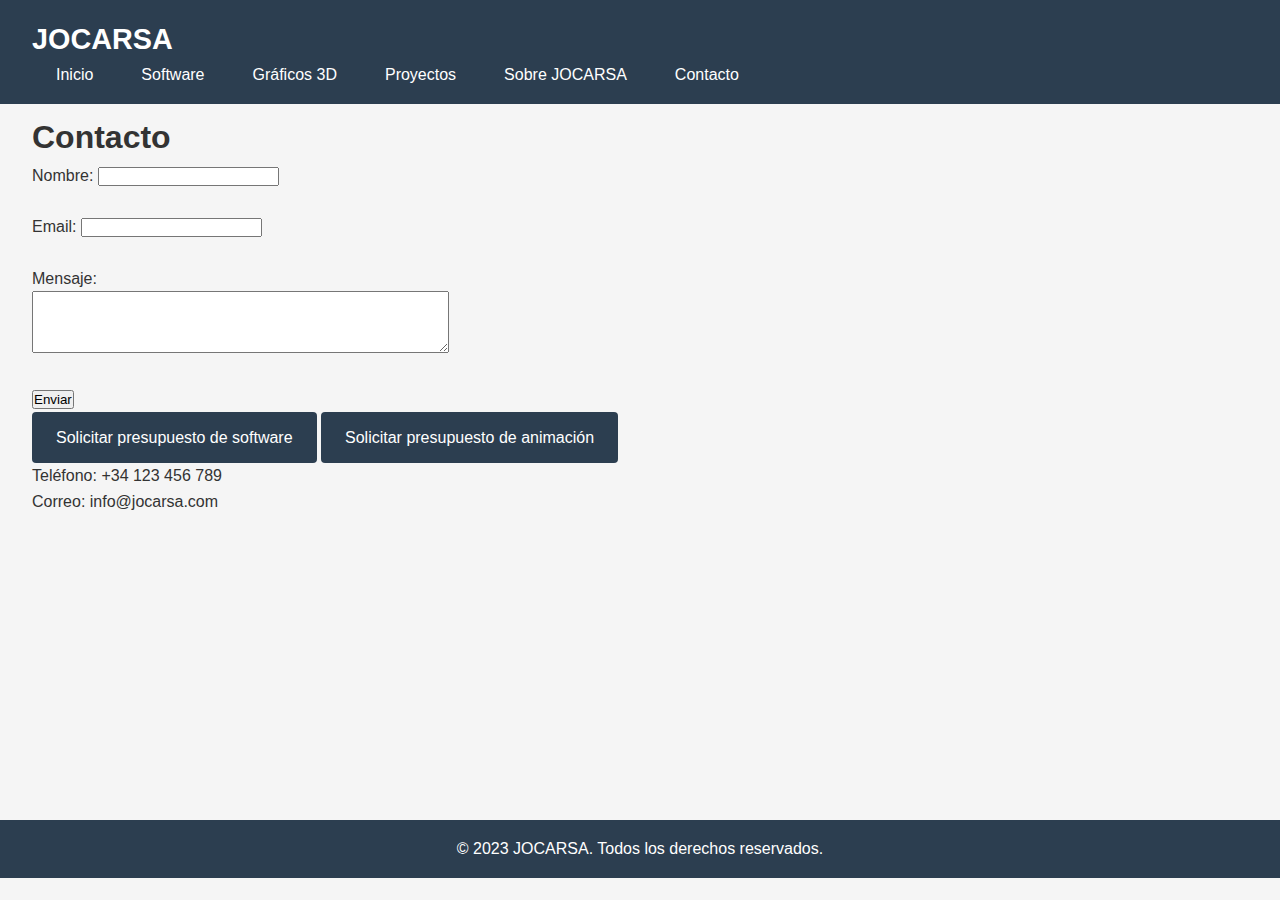
<file: contacto.html>
<!DOCTYPE html>
<html lang="es">
<head>
    <meta charset="UTF-8">
    <meta name="viewport" content="width=device-width, initial-scale=1">
    <title>JOCARSA - Contacto</title>
    <link rel="stylesheet" href="styles.css">
</head>
<body>
    <header>
        <div class="container nav-container">
            <div class="logo">JOCARSA</div>
            <nav>
                <ul>
                    <li><a href="index.html">Inicio</a></li>
                    <li><a href="software.html">Software</a></li>
                    <li><a href="graficos_3d.html">Gráficos 3D</a></li>
                    <li><a href="proyectos.html">Proyectos</a></li>
                    <li><a href="sobre_jocarsa.html">Sobre JOCARSA</a></li>
                    <li><a href="contacto.html">Contacto</a></li>
                </ul>
            </nav>
        </div>
    </header>
    <main>
        <h1>Contacto</h1>
        <form>
            <label for="nombre">Nombre:</label>
            <input type="text" id="nombre" name="nombre" required><br><br>
            <label for="email">Email:</label>
            <input type="email" id="email" name="email" required><br><br>
            <label for="mensaje">Mensaje:</label><br>
            <textarea id="mensaje" name="mensaje" rows="4" cols="50" required></textarea><br><br>
            <input type="submit" value="Enviar">
        </form>
        <div class="buttons">
            <a href="#" class="btn">Solicitar presupuesto de software</a>
            <a href="#" class="btn">Solicitar presupuesto de animación</a>
        </div>
        <p>Teléfono: +34 123 456 789</p>
        <p>Correo: info@jocarsa.com</p>
    </main>
    <footer>
        <p>&copy; 2023 JOCARSA. Todos los derechos reservados.</p>
    </footer>
</body>
</html>
</file>
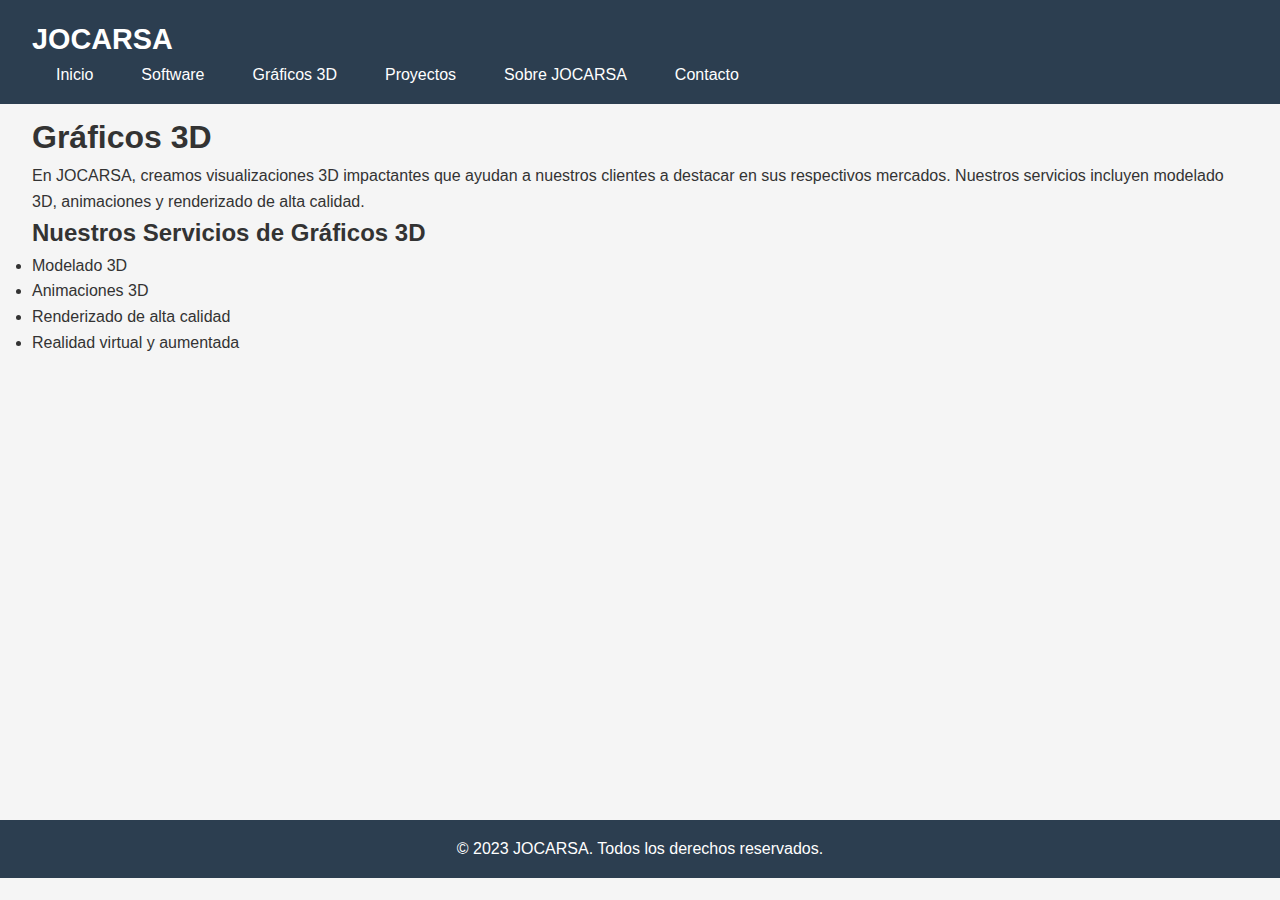
<file: graficos_3d.html>
<!DOCTYPE html>
<html lang="es">
<head>
    <meta charset="UTF-8">
    <meta name="viewport" content="width=device-width, initial-scale=1">
    <title>JOCARSA - Gráficos 3D</title>
    <link rel="stylesheet" href="styles.css">
</head>
<body>
    <header>
        <div class="container nav-container">
            <div class="logo">JOCARSA</div>
            <nav>
                <ul>
                    <li><a href="index.html">Inicio</a></li>
                    <li><a href="software.html">Software</a></li>
                    <li><a href="graficos_3d.html">Gráficos 3D</a></li>
                    <li><a href="proyectos.html">Proyectos</a></li>
                    <li><a href="sobre_jocarsa.html">Sobre JOCARSA</a></li>
                    <li><a href="contacto.html">Contacto</a></li>
                </ul>
            </nav>
        </div>
    </header>
    <main>
        <h1>Gráficos 3D</h1>
        <p>En JOCARSA, creamos visualizaciones 3D impactantes que ayudan a nuestros clientes a destacar en sus respectivos mercados. Nuestros servicios incluyen modelado 3D, animaciones y renderizado de alta calidad.</p>
        <section>
            <h2>Nuestros Servicios de Gráficos 3D</h2>
            <ul>
                <li>Modelado 3D</li>
                <li>Animaciones 3D</li>
                <li>Renderizado de alta calidad</li>
                <li>Realidad virtual y aumentada</li>
            </ul>
        </section>
    </main>
    <footer>
        <p>&copy; 2023 JOCARSA. Todos los derechos reservados.</p>
    </footer>
</body>
</html>
</file>
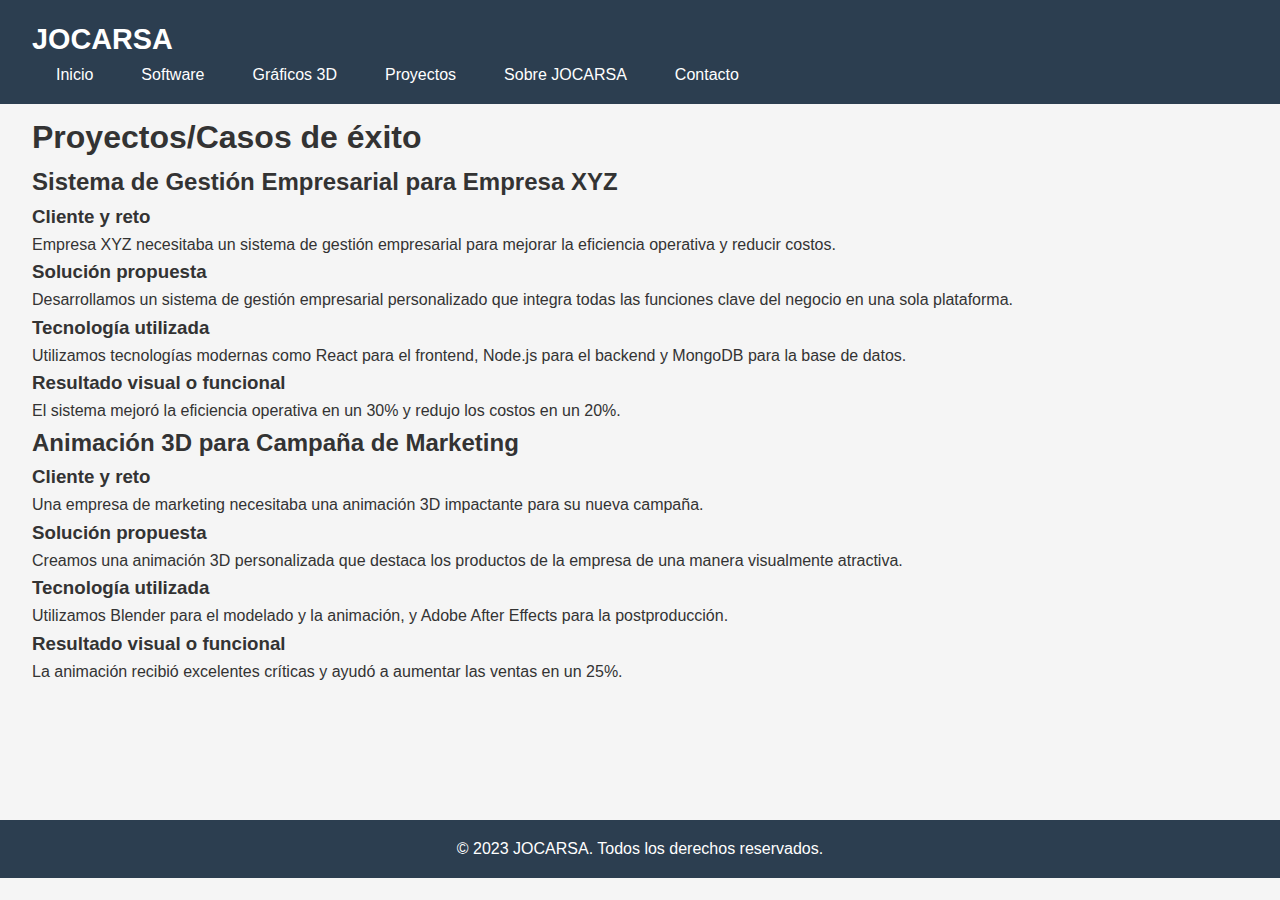
<file: proyectos.html>
<!DOCTYPE html>
<html lang="es">
<head>
    <meta charset="UTF-8">
    <meta name="viewport" content="width=device-width, initial-scale=1">
    <title>JOCARSA - Proyectos</title>
    <link rel="stylesheet" href="styles.css">
</head>
<body>
    <header>
        <div class="container nav-container">
            <div class="logo">JOCARSA</div>
            <nav>
                <ul>
                    <li><a href="index.html">Inicio</a></li>
                    <li><a href="software.html">Software</a></li>
                    <li><a href="graficos_3d.html">Gráficos 3D</a></li>
                    <li><a href="proyectos.html">Proyectos</a></li>
                    <li><a href="sobre_jocarsa.html">Sobre JOCARSA</a></li>
                    <li><a href="contacto.html">Contacto</a></li>
                </ul>
            </nav>
        </div>
    </header>
    <main>
        <h1>Proyectos/Casos de éxito</h1>
        <section>
            <h2>Sistema de Gestión Empresarial para Empresa XYZ</h2>
            <div>
                <h3>Cliente y reto</h3>
                <p>Empresa XYZ necesitaba un sistema de gestión empresarial para mejorar la eficiencia operativa y reducir costos.</p>
            </div>
            <div>
                <h3>Solución propuesta</h3>
                <p>Desarrollamos un sistema de gestión empresarial personalizado que integra todas las funciones clave del negocio en una sola plataforma.</p>
            </div>
            <div>
                <h3>Tecnología utilizada</h3>
                <p>Utilizamos tecnologías modernas como React para el frontend, Node.js para el backend y MongoDB para la base de datos.</p>
            </div>
            <div>
                <h3>Resultado visual o funcional</h3>
                <p>El sistema mejoró la eficiencia operativa en un 30% y redujo los costos en un 20%.</p>
            </div>
        </section>
        <section>
            <h2>Animación 3D para Campaña de Marketing</h2>
            <div>
                <h3>Cliente y reto</h3>
                <p>Una empresa de marketing necesitaba una animación 3D impactante para su nueva campaña.</p>
            </div>
            <div>
                <h3>Solución propuesta</h3>
                <p>Creamos una animación 3D personalizada que destaca los productos de la empresa de una manera visualmente atractiva.</p>
            </div>
            <div>
                <h3>Tecnología utilizada</h3>
                <p>Utilizamos Blender para el modelado y la animación, y Adobe After Effects para la postproducción.</p>
            </div>
            <div>
                <h3>Resultado visual o funcional</h3>
                <p>La animación recibió excelentes críticas y ayudó a aumentar las ventas en un 25%.</p>
            </div>
        </section>
    </main>
    <footer>
        <p>&copy; 2023 JOCARSA. Todos los derechos reservados.</p>
    </footer>
</body>
</html>
</file>
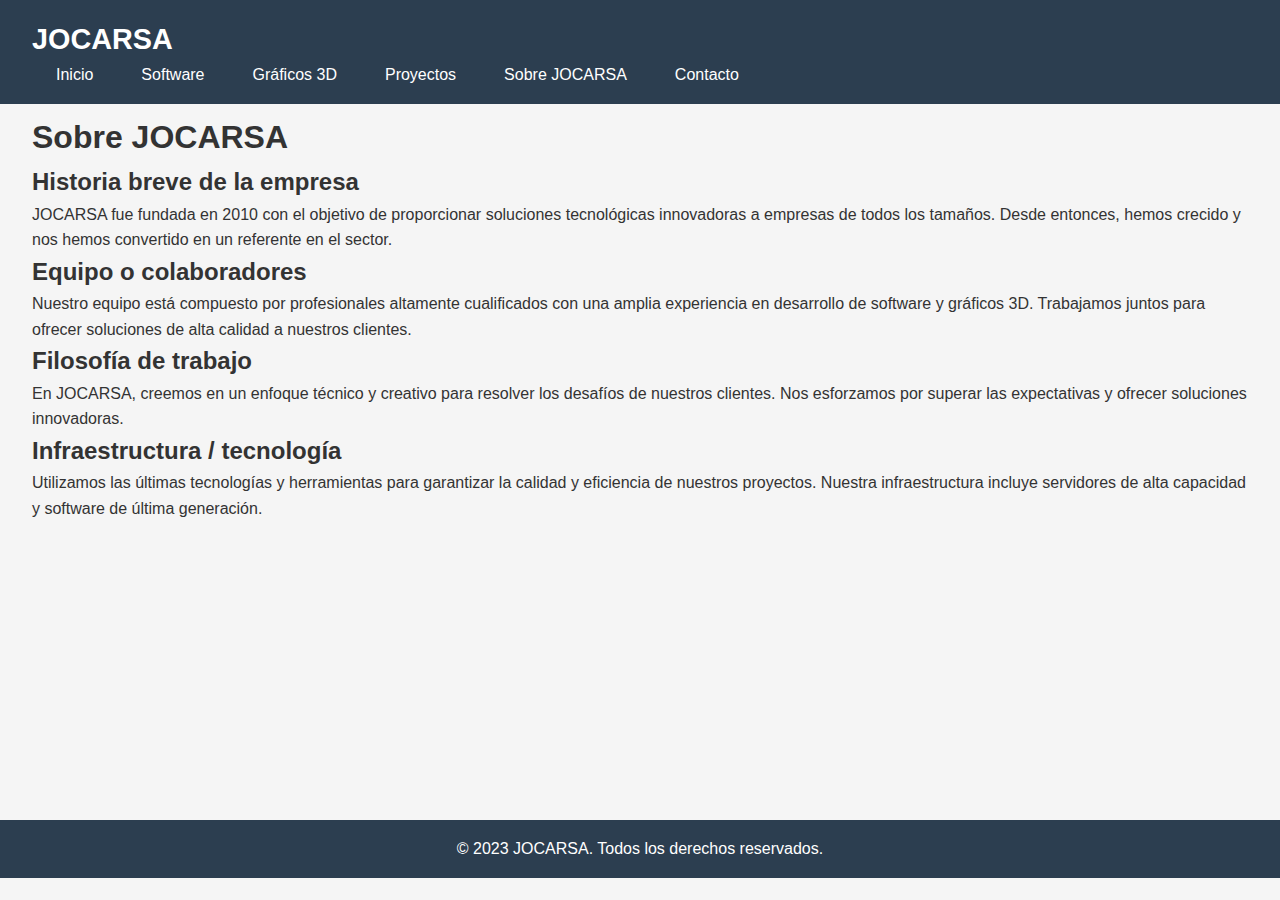
<file: sobre_jocarsa.html>
<!DOCTYPE html>
<html lang="es">
<head>
    <meta charset="UTF-8">
    <meta name="viewport" content="width=device-width, initial-scale=1">
    <title>JOCARSA - Sobre JOCARSA</title>
    <link rel="stylesheet" href="styles.css">
</head>
<body>
    <header>
        <div class="container nav-container">
            <div class="logo">JOCARSA</div>
            <nav>
                <ul>
                    <li><a href="index.html">Inicio</a></li>
                    <li><a href="software.html">Software</a></li>
                    <li><a href="graficos_3d.html">Gráficos 3D</a></li>
                    <li><a href="proyectos.html">Proyectos</a></li>
                    <li><a href="sobre_jocarsa.html">Sobre JOCARSA</a></li>
                    <li><a href="contacto.html">Contacto</a></li>
                </ul>
            </nav>
        </div>
    </header>
    <main>
        <h1>Sobre JOCARSA</h1>
        <section>
            <h2>Historia breve de la empresa</h2>
            <p>JOCARSA fue fundada en 2010 con el objetivo de proporcionar soluciones tecnológicas innovadoras a empresas de todos los tamaños. Desde entonces, hemos crecido y nos hemos convertido en un referente en el sector.</p>
        </section>
        <section>
            <h2>Equipo o colaboradores</h2>
            <p>Nuestro equipo está compuesto por profesionales altamente cualificados con una amplia experiencia en desarrollo de software y gráficos 3D. Trabajamos juntos para ofrecer soluciones de alta calidad a nuestros clientes.</p>
        </section>
        <section>
            <h2>Filosofía de trabajo</h2>
            <p>En JOCARSA, creemos en un enfoque técnico y creativo para resolver los desafíos de nuestros clientes. Nos esforzamos por superar las expectativas y ofrecer soluciones innovadoras.</p>
        </section>
        <section>
            <h2>Infraestructura / tecnología</h2>
            <p>Utilizamos las últimas tecnologías y herramientas para garantizar la calidad y eficiencia de nuestros proyectos. Nuestra infraestructura incluye servidores de alta capacidad y software de última generación.</p>
        </section>
    </main>
    <footer>
        <p>&copy; 2023 JOCARSA. Todos los derechos reservados.</p>
    </footer>
</body>
</html>
</file>
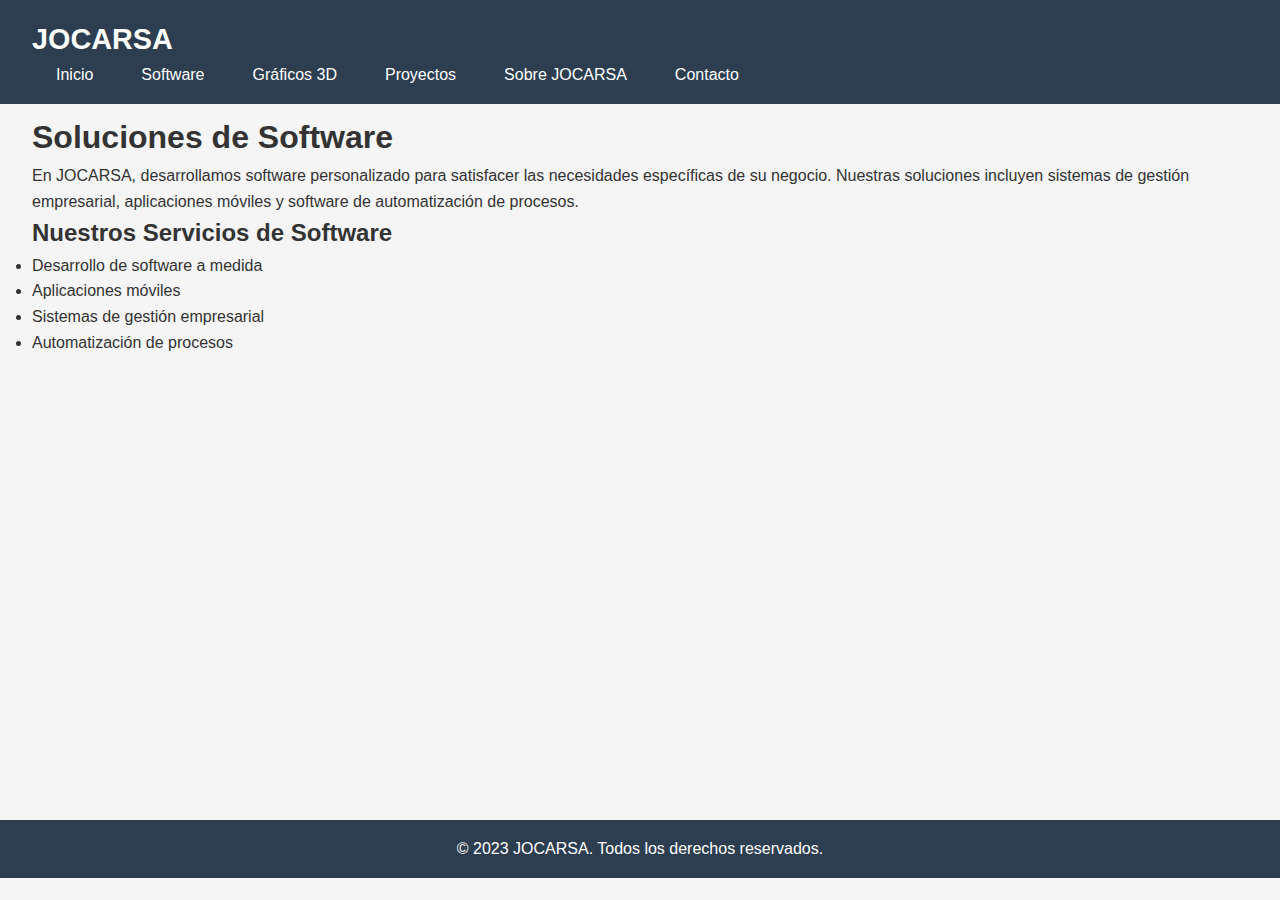
<file: software.html>
<!DOCTYPE html>
<html lang="es">
<head>
    <meta charset="UTF-8">
    <meta name="viewport" content="width=device-width, initial-scale=1">
    <title>JOCARSA - Software</title>
    <link rel="stylesheet" href="styles.css">
</head>
<body>
    <header>
        <div class="container nav-container">
            <div class="logo">JOCARSA</div>
            <nav>
                <ul>
                    <li><a href="index.html">Inicio</a></li>
                    <li><a href="software.html">Software</a></li>
                    <li><a href="graficos_3d.html">Gráficos 3D</a></li>
                    <li><a href="proyectos.html">Proyectos</a></li>
                    <li><a href="sobre_jocarsa.html">Sobre JOCARSA</a></li>
                    <li><a href="contacto.html">Contacto</a></li>
                </ul>
            </nav>
        </div>
    </header>
    <main>
        <h1>Soluciones de Software</h1>
        <p>En JOCARSA, desarrollamos software personalizado para satisfacer las necesidades específicas de su negocio. Nuestras soluciones incluyen sistemas de gestión empresarial, aplicaciones móviles y software de automatización de procesos.</p>
        <section>
            <h2>Nuestros Servicios de Software</h2>
            <ul>
                <li>Desarrollo de software a medida</li>
                <li>Aplicaciones móviles</li>
                <li>Sistemas de gestión empresarial</li>
                <li>Automatización de procesos</li>
            </ul>
        </section>
    </main>
    <footer>
        <p>&copy; 2023 JOCARSA. Todos los derechos reservados.</p>
    </footer>
</body>
</html>
</file>
<file: styles.css>
/* Estilos generales */
* {
    margin: 0;
    padding: 0;
    box-sizing: border-box;
    font-family: 'Arial', sans-serif;
}

body {
    background-color: #f5f5f5;
    color: #333;
    line-height: 1.6;
}

header {
    background-color: #2c3e50;
    color: white;
    padding: 1rem 2rem;
    display: flex;
    justify-content: space-between;
    align-items: center;
    position: fixed;
    width: 100%;
    top: 0;
    z-index: 1000;
}

.logo {
    font-size: 1.8rem;
    font-weight: bold;
}

nav ul {
    display: flex;
    list-style: none;
}

nav ul li a {
    color: white;
    text-decoration: none;
    padding: 0.5rem 1rem;
    margin: 0 0.5rem;
    border-radius: 4px;
    transition: background-color 0.3s;
}

nav ul li a:hover, nav ul li a.active {
    background-color: #3498db;
}

main {
    margin-top: 80px;
    min-height: calc(100vh - 160px);
    padding: 2rem;
}

footer {
    background-color: #2c3e50;
    color: white;
    text-align: center;
    padding: 1rem;
    position: relative;
    bottom: 0;
    width: 100%;
}

/* Estilos comunes para secciones */
.section {
    opacity: 0;
    height: 0;
    overflow: hidden;
    transition: opacity 0.5s ease, height 0.5s ease;
}

.section.active {
    opacity: 1;
    height: auto;
    overflow: visible;
}

@keyframes fadeIn {
    from { opacity: 0; }
    to { opacity: 1; }
}

/* Estilos específicos para cada sección */
/* Home */
#home {
    text-align: center;
}

.hero {
    background-color: #3498db;
    color: white;
    padding: 4rem 2rem;
    border-radius: 8px;
    margin-bottom: 2rem;
}

.hero h1 {
    font-size: 2.5rem;
    margin-bottom: 1.5rem;
}

.hero-buttons {
    display: flex;
    justify-content: center;
    gap: 1rem;
}

.btn {
    display: inline-block;
    background-color: #2c3e50;
    color: white;
    padding: 0.8rem 1.5rem;
    border-radius: 4px;
    text-decoration: none;
    transition: background-color 0.3s;
}

.btn:hover {
    background-color: #1a252f;
}

.btn.secondary {
    background-color: #e74c3c;
}

.btn.secondary:hover {
    background-color: #c0392b;
}

.services-highlight {
    display: flex;
    justify-content: center;
    gap: 2rem;
    margin-bottom: 2rem;
    flex-wrap: wrap;
}

.service-card {
    background-color: white;
    padding: 2rem;
    border-radius: 8px;
    box-shadow: 0 4px 6px rgba(0, 0, 0, 0.1);
    width: 45%;
    min-width: 300px;
    text-align: center;
}

.btn.small {
    padding: 0.5rem 1rem;
    font-size: 0.9rem;
}

.about-preview {
    background-color: white;
    padding: 2rem;
    border-radius: 8px;
    box-shadow: 0 4px 6px rgba(0, 0, 0, 0.1);
    margin-bottom: 2rem;
}

.about-preview h2 {
    margin-bottom: 1rem;
    color: #3498db;
}

/* Software y Gráficos */
.page-header {
    text-align: center;
    margin-bottom: 2rem;
    padding: 2rem;
    background-color: #3498db;
    color: white;
    border-radius: 8px;
}

.content-section {
    background-color: white;
    padding: 2rem;
    border-radius: 8px;
    box-shadow: 0 4px 6px rgba(0, 0, 0, 0.1);
}

.service-details {
    display: grid;
    grid-template-columns: repeat(auto-fit, minmax(250px, 1fr));
    gap: 1.5rem;
    margin: 2rem 0;
}

.detail-card {
    background-color: #f8f9fa;
    padding: 1.5rem;
    border-radius: 8px;
    border-left: 4px solid #3498db;
}

/* Proyectos */
.filter-buttons {
    display: flex;
    gap: 1rem;
    margin-bottom: 2rem;
    justify-content: center;
}

.filter-btn {
    padding: 0.5rem 1rem;
    background-color: #ecf0f1;
    border: none;
    border-radius: 4px;
    cursor: pointer;
    transition: background-color 0.3s;
}

.filter-btn.active, .filter-btn:hover {
    background-color: #3498db;
    color: white;
}

.projects-grid {
    display: grid;
    grid-template-columns: repeat(auto-fit, minmax(300px, 1fr));
    gap: 2rem;
}

.project-card {
    background-color: white;
    border-radius: 8px;
    overflow: hidden;
    box-shadow: 0 4px 6px rgba(0, 0, 0, 0.1);
    display: flex;
    flex-direction: column;
}

.project-image {
    height: 200px;
    background-color: #bdc3c7;
}

.project-info {
    padding: 1.5rem;
}

.project-info h3 {
    color: #3498db;
    margin-bottom: 0.5rem;
}

.project-info h4 {
    margin-bottom: 1rem;
    color: #7f8c8d;
}

.project-info p {
    margin-bottom: 0.8rem;
}

.project-info p strong {
    color: #2c3e50;
}

/* Sobre Nosotros */
.team-grid, .tech-grid {
    display: grid;
    grid-template-columns: repeat(auto-fit, minmax(250px, 1fr));
    gap: 2rem;
    margin: 2rem 0;
}

.team-member {
    text-align: center;
    background-color: white;
    padding: 1.5rem;
    border-radius: 8px;
    box-shadow: 0 4px 6px rgba(0, 0, 0, 0.1);
}

.member-photo {
    width: 120px;
    height: 120px;
    border-radius: 50%;
    background-color: #bdc3c7;
    margin: 0 auto 1rem;
}

.tech-card {
    background-color: #f8f9fa;
    padding: 1.5rem;
    border-radius: 8px;
}

.tech-card h3 {
    color: #3498db;
    margin-bottom: 1rem;
    border-bottom: 2px solid #3498db;
    padding-bottom: 0.5rem;
}

.tech-card ul {
    list-style-position: inside;
}

.tech-card li {
    margin-bottom: 0.5rem;
}

/* Contacto */
.contact-form {
    max-width: 600px;
    margin: 0 auto;
    background-color: white;
    padding: 2rem;
    border-radius: 8px;
    box-shadow: 0 4px 6px rgba(0, 0, 0, 0.1);
}

.form-group {
    margin-bottom: 1.5rem;
}

.form-group label {
    display: block;
    margin-bottom: 0.5rem;
    font-weight: bold;
}

.form-group input,
.form-group textarea,
.form-group select {
    width: 100%;
    padding: 0.8rem;
    border: 1px solid #ddd;
    border-radius: 4px;
    font-size: 1rem;
}

.form-group textarea {
    min-height: 150px;
}

.contact-buttons {
    display: flex;
    justify-content: center;
    gap: 1rem;
    margin-top: 2rem;
}

.contact-info {
    margin-top: 3rem;
    text-align: center;
}

.contact-info p {
    margin-bottom: 0.5rem;
}

/* Responsive */
@media (max-width: 768px) {
    header {
        flex-direction: column;
        padding: 1rem;
    }
    
    nav ul {
        margin-top: 1rem;
        flex-wrap: wrap;
        justify-content: center;
    }
    
    .services-highlight {
        flex-direction: column;
        align-items: center;
    }
    
    .service-card {
        width: 100%;
    }
}
</file>
